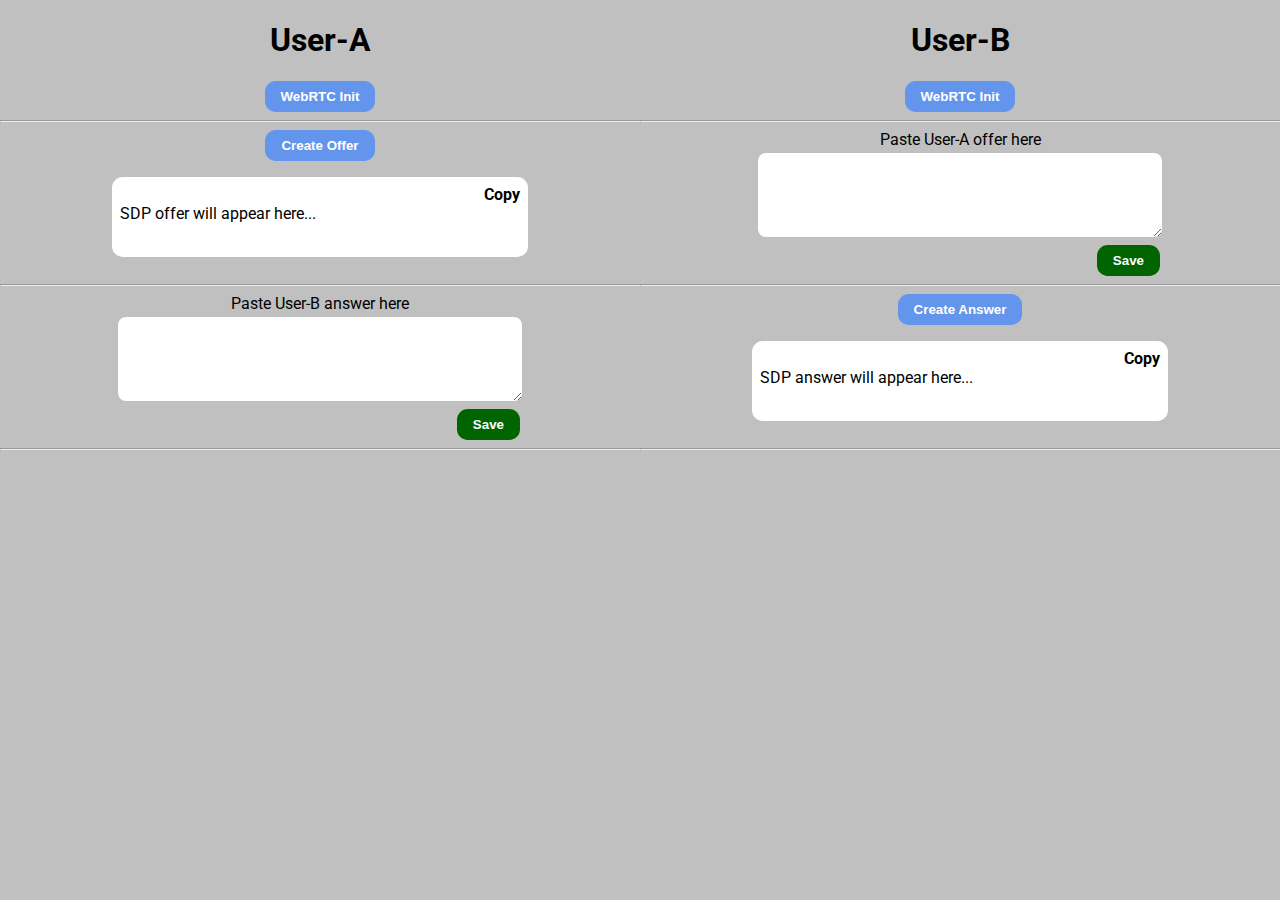
<file: basic/index.html>
<!DOCTYPE html>
<html lang="en">
  <head>
    <meta charset="UTF-8" />
    <meta http-equiv="X-UA-Compatible" content="IE=edge" />
    <meta name="viewport" content="width=device-width, initial-scale=1.0" />
    <title>Peer Video Call</title>

    <link rel="preconnect" href="https://fonts.googleapis.com" />
    <link rel="preconnect" href="https://fonts.gstatic.com" crossorigin />
    <link href="https://fonts.googleapis.com/css2?family=Roboto:wght@100&display=swap" rel="stylesheet" />
    <link rel="stylesheet" href="style.css" />
  </head>
  <body>
    <main class="main-container">
      <!-- User-A -->
      <section class="left-container">
        <h1>User-A</h1>

        <!-- Step - 1 -->
        <button class="btn">WebRTC Init</button>
        <hr />

        <!-- Step - 2 -->
        <button class="btn">Create Offer</button>
        <div class="offer-box" style="margin-bottom: 1.2rem">
          <div class="copy-text"><span>Copy</span></div>
          <div>SDP offer will appear here...</div>
        </div>
        <hr />

        <!-- Step - 6 -->
        <label>Paste User-B answer here</label>
        <textarea class="offer-input"></textarea>
        <div class="save-container"><button class="btn btn-save">Save</button></div>
        <hr />
      </section>

      <!-- User-B -->
      <section class="right-container">
        <h1>User-B</h1>

        <!-- Step - 3 -->
        <button class="btn">WebRTC Init</button>
        <hr />

        <!-- Step - 4 -->
        <label>Paste User-A offer here</label>
        <textarea class="offer-input"></textarea>
        <div class="save-container"><button class="btn btn-save">Save</button></div>
        <hr />

        <!-- Step - 5 -->
        <button class="btn">Create Answer</button>
        <div class="offer-box" style="margin-bottom: 1.2rem">
          <div class="copy-text"><span>Copy</span></div>
          <div>SDP answer will appear here...</div>
        </div>

        <hr />
      </section>
    </main>
  </body>
</html>
</file>
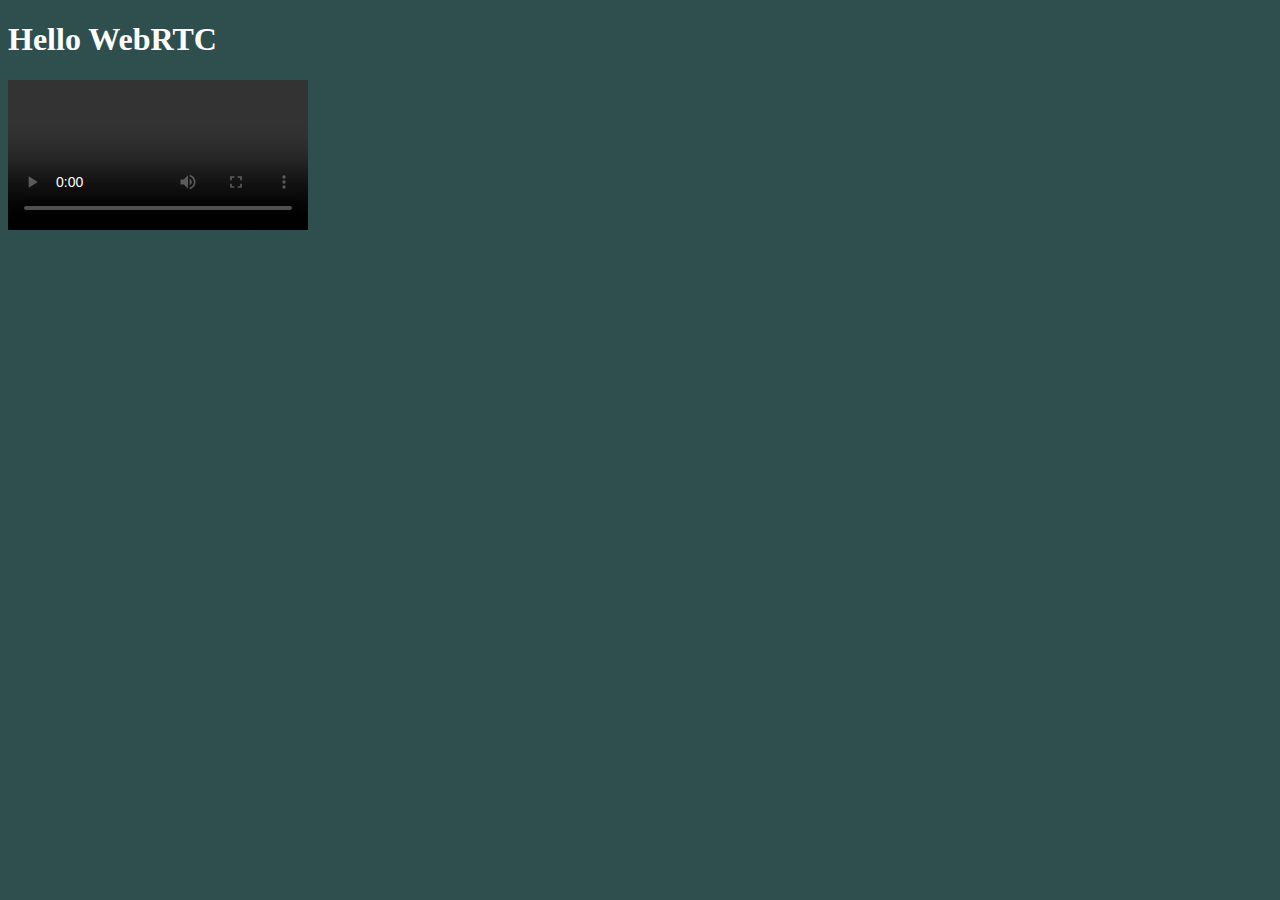
<file: sample/index.html>
<!DOCTYPE html>
<html lang="en">
  <head>
    <meta charset="UTF-8" />
    <meta http-equiv="X-UA-Compatible" content="IE=edge" />
    <meta name="viewport" content="width=device-width, initial-scale=1.0" />
    <title>WebRTC sample</title>
    <link rel="stylesheet" href="style.css" />
  </head>
  <body>
    <h1>Hello WebRTC</h1>

    <video id="localVideo" autoplay playsinline controls="false"></video>

    <script type="module" src="main.js"></script>
  </body>
</html>
</file>
<file: basic/style.css>
body {
  margin: 0;
  padding: 0;
  font-family: 'Roboto', sans-serif;
}

.main-container {
  display: flex;
  flex-direction: row;
  background-color: silver;
  height: 100vh;
}

.left-container {
  flex: 0.5;
  align-items: center;
  display: flex;
  flex-direction: column;
}

.right-container {
  flex: 0.5;
  align-items: center;
  display: flex;
  flex-direction: column;
}

.btn {
  padding: 0.5rem 1rem;
  background-color: cornflowerblue;
  color: white;
  font-weight: bold;
  border: none;
  outline: none;
  border-radius: 0.675rem;
  cursor: pointer;
}

.save-container {
  text-align: end;
  width: 25rem;
  margin-top: 0.5rem;
}

.btn-save {
  background-color: darkgreen;
}

.offer-box {
  height: 4rem;
  width: 25rem;
  background-color: white;
  border-radius: 0.675rem;
  padding: 0.5rem;
  margin-top: 1rem;
}

hr {
  width: 100%;
}

.copy-text {
  text-align: end;
}
.copy-text span {
  cursor: pointer;
  font-weight: bold;
}

.offer-input {
  height: 5rem;
  width: 25rem;
  border: none;
  border-radius: 0.5rem;
  outline: none;
  margin-top: 0.25rem;
}
</file>
<file: sample/style.css>
body {
  background-color: darkslategrey;
  color: white;
}
</file>
